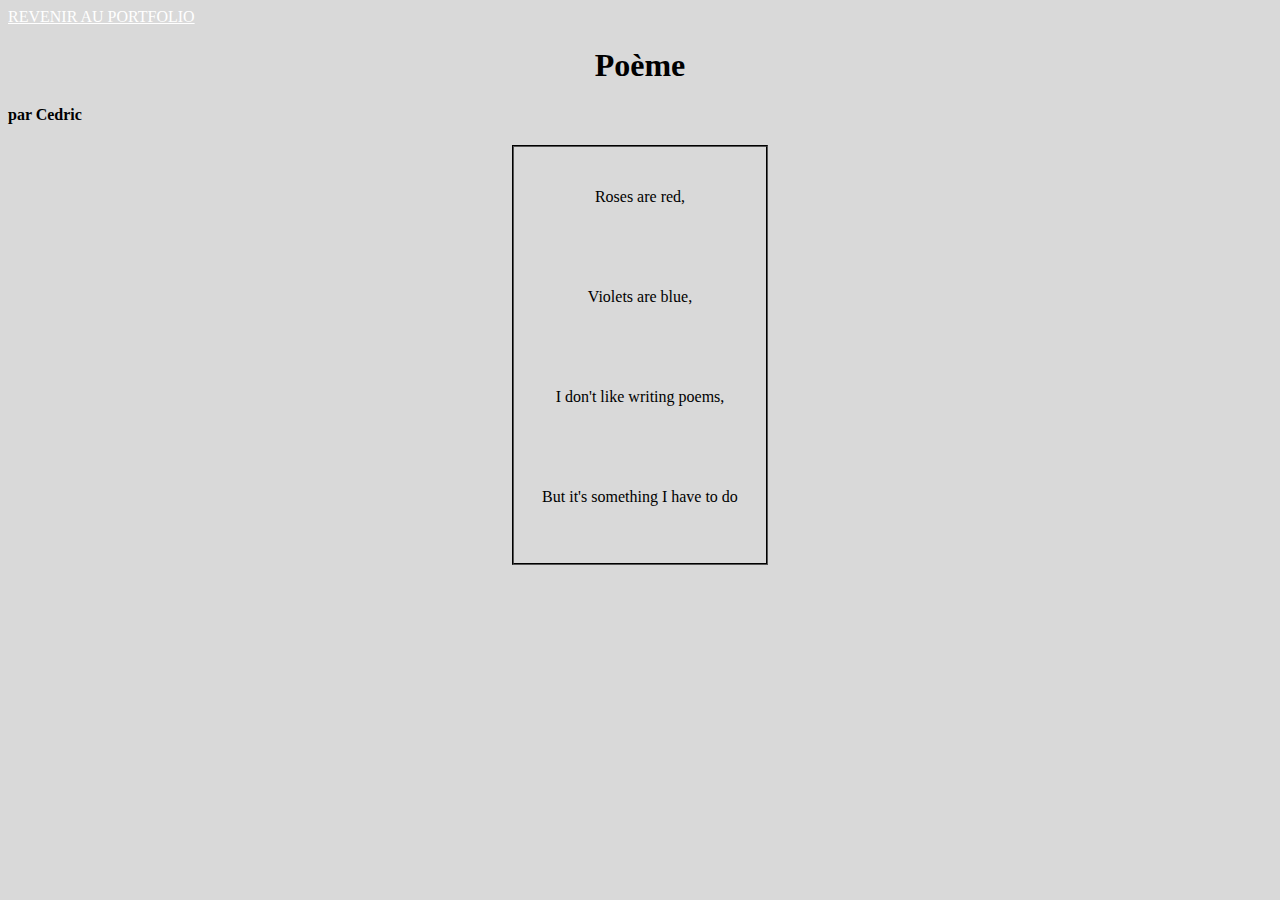
<file: poem.html>
<!DOCTYPE HTML>
<html>
    <head>
        <meta charset="utf-8">
        <title>Cedric ecrire un poem</title>
        <link rel="stylesheet" href="css/portfolioStyle.css">
        <style>
          h1 {
            font-family: "Copperplate";
          }
          </style>
    </head>
    <body>
    <a id="retour" href="index.html"> REVENIR AU PORTFOLIO</a>
    <h1 id="titre-principal">Poème</h1>
    <h4>par Cedric</h4>
    <div class="poemBox"<p>Roses are red, <br> 
    Violets are blue, <br> I don't like writing poems, <br> 
    But it's something I have to do  
    </p>
    
    </body>
</html>
</file>
<file: css/portfolioStyle.css>
#titre-principal {
  text-align: center;
  font-family: "Lucida console";
}
#biographie {
  text-align: center;
  margin-left: auto;
  margin-right: auto;
  /* toutes les balises "margin auto", c'est pour aligner les elements au centre */
}
.images {
  display: block;
  margin-left: auto;
  margin-right: auto;
}
body {
background: rgb(217, 217, 217);
color: black;
}
h1 {
  color: black;
}
a {
  color: black;
}
#retour {
  color: white;
}
.tableau {
  margin-left: auto;
  margin-right: auto;
}
#moi {
  position: absolute;
  left: 1200px;
  bottom: 300px;
}
#navigation {
  margin-left: 25px;
}
.liste {
  line-height: 50px;
  margin-left: 25px;
}
table, th, td {
  border: 2px groove black;
  background-color: grey;
  color: rgb(217, 217, 217);
}
#langues {
  position: absolute;
  left: 500px;
  bottom: -175px;
  text-align: center;
  /*  ^le positionnement de mon tableau de langues de codage */
}
#liens {
  margin-left: 25px;
}
.info {
  margin-left: 25px;
  margin-bottom: 35px;
  line-height: 30px;
}
#paragraphe_sur_moi {
  margin-left: 25px;
}
.poemBox {
  text-align: center;
  margin-left:auto;
  margin-right:auto;
  width: 20%;
  border: 2px groove black;
  line-height: 100px;
  font-family: "Papyrus", "Lucida Handwriting", "Brush Script M7";
  /* mes changements au poem */
}
.artistes {
height: 200px;
width: 200px;
}
ul, li {
  font-family: "Courier New", monospace;
  font-weight: bold;
}
#biographie-counter {
  counter-reset: heading;
}
/* l'outil que j'utilise pour ajouter les nombres pour compter les titres */
h2::before {
  content: "Partie "counter(heading) ": ";
  counter-increment: heading;
}
/* la deuxieme partie du compteur css */
</file>
